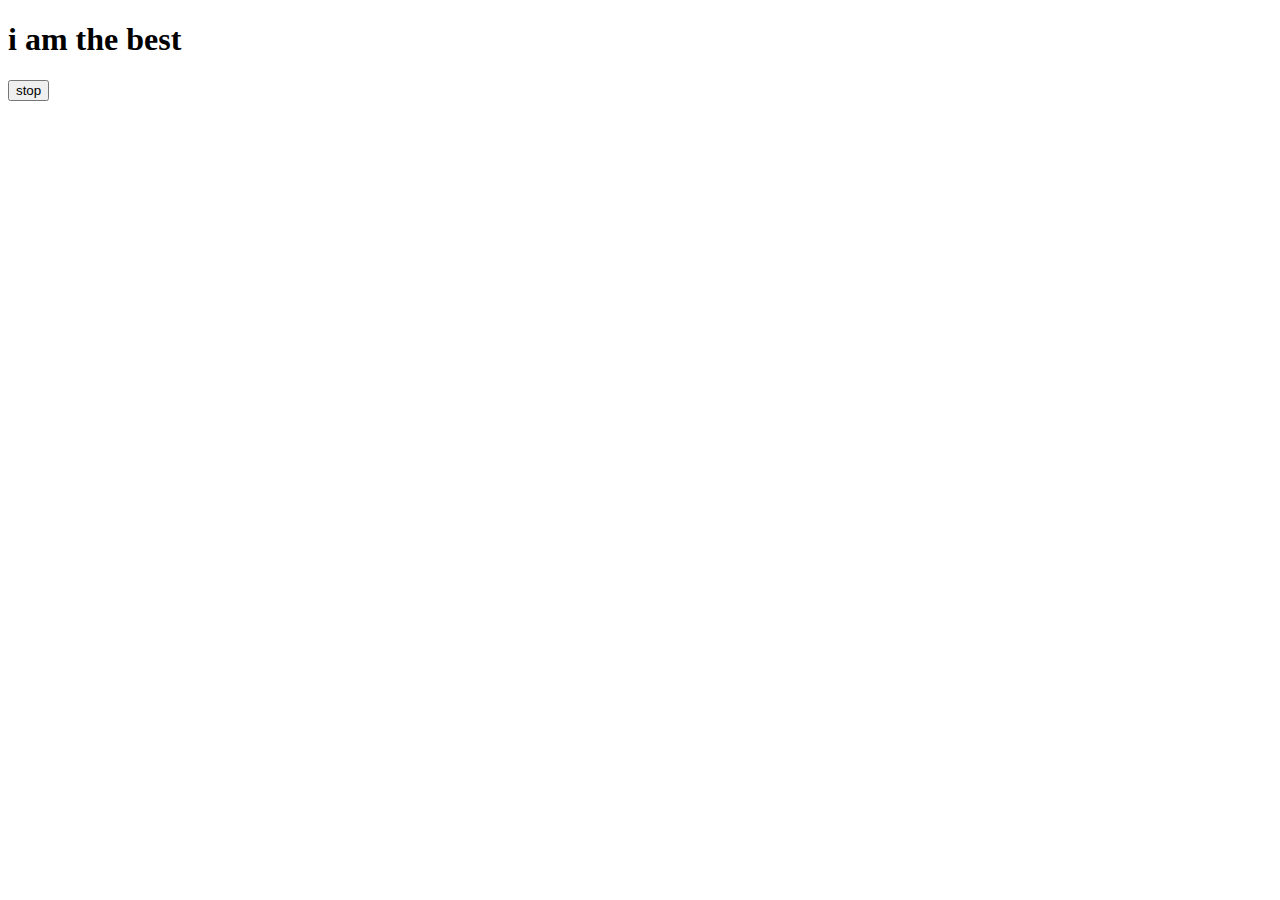
<file: jsProject/async code/index.html>
<!DOCTYPE html>
<html lang="en">
<head>
    <meta charset="UTF-8">
    <meta name="viewport" content="width=device-width, initial-scale=1.0">
    <title>Document</title>
</head>
<body>
    <h1>i am the best</h1>
    <button>stop</button>
    
</body>
<script src="script.js"></script>
</html>
</file>
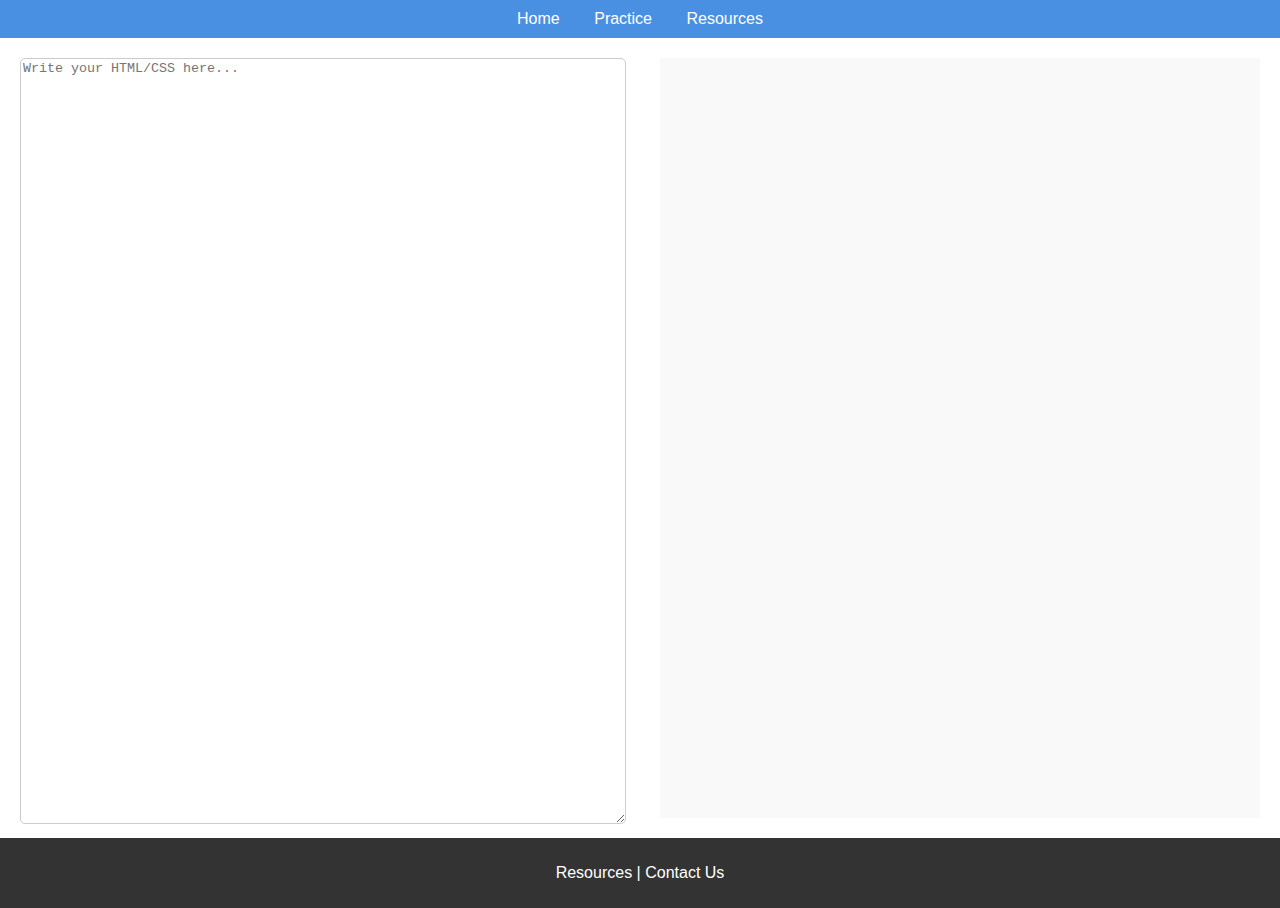
<file: project 2.0/pro1/index.html>
<!DOCTYPE html>
<html lang="en">
<head>
    <meta charset="UTF-8">
    <meta name="viewport" content="width=device-width, initial-scale=1.0">
    <title>HTML & CSS Practice</title>
    <link rel="stylesheet" href="style.css">
</head>
<body>
    <header>
        <nav>
            <a href="#">Home</a>
            <a href="#">Practice</a>
            <a href="#">Resources</a>
        </nav>
    </header>
    <main>
        <div class="editor">
            <textarea id="code-editor" placeholder="Write your HTML/CSS here..."></textarea>
        </div>
        <div class="preview">
            <iframe id="code-preview"></iframe>
        </div>
    </main>
    <footer>
        <p>Resources | Contact Us</p>
    </footer>
    <script src="script.js"></script>
</body>
</html>
</file>
<file: project 2.0/pro1/style.css>
body {
    font-family: Arial, sans-serif;
    margin: 0;
    padding: 0;
    box-sizing: border-box;
}

header {
    background-color: #4A90E2;
    padding: 10px;
    text-align: center;
}

header nav a {
    margin: 0 15px;
    color: white;
    text-decoration: none;
}

main {
    display: flex;
    height: calc(100vh - 100px);
}

.editor, .preview {
    flex: 1;
    padding: 20px;
}

#code-editor {
    width: 100%;
    height: 100%;
    border: 1px solid #ccc;
    border-radius: 5px;
}

iframe#code-preview {
    width: 100%;
    height: 100%;
    border: none;
    background: #f9f9f9;
}

footer {
    background-color: #333;
    color: white;
    text-align: center;
    padding: 10px;
}
</file>
